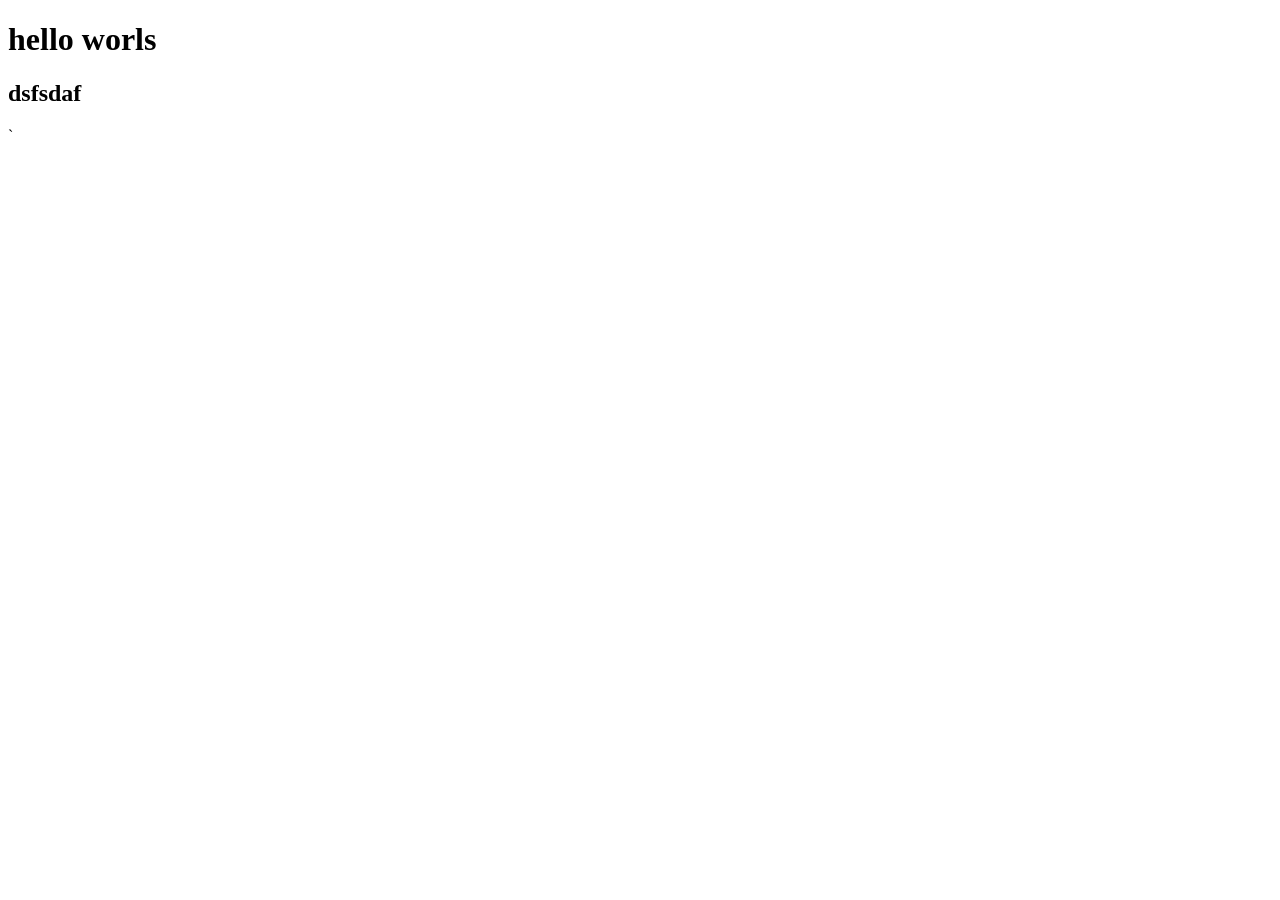
<file: 1/index.html>
<!DOCTYPE html>
<html lang="en">
<head>
    <meta charset="UTF-8">
    <meta http-equiv="X-UA-Compatible" content="IE=edge">
    <meta name="viewport" content="width=`, initial-scale=1.0">
    <title>Document</title>
</head>
<body>
    <h1>hello worls</h1>
    <h2>dsfsdaf</h2>
    
</body>
</html>
`
</file>
